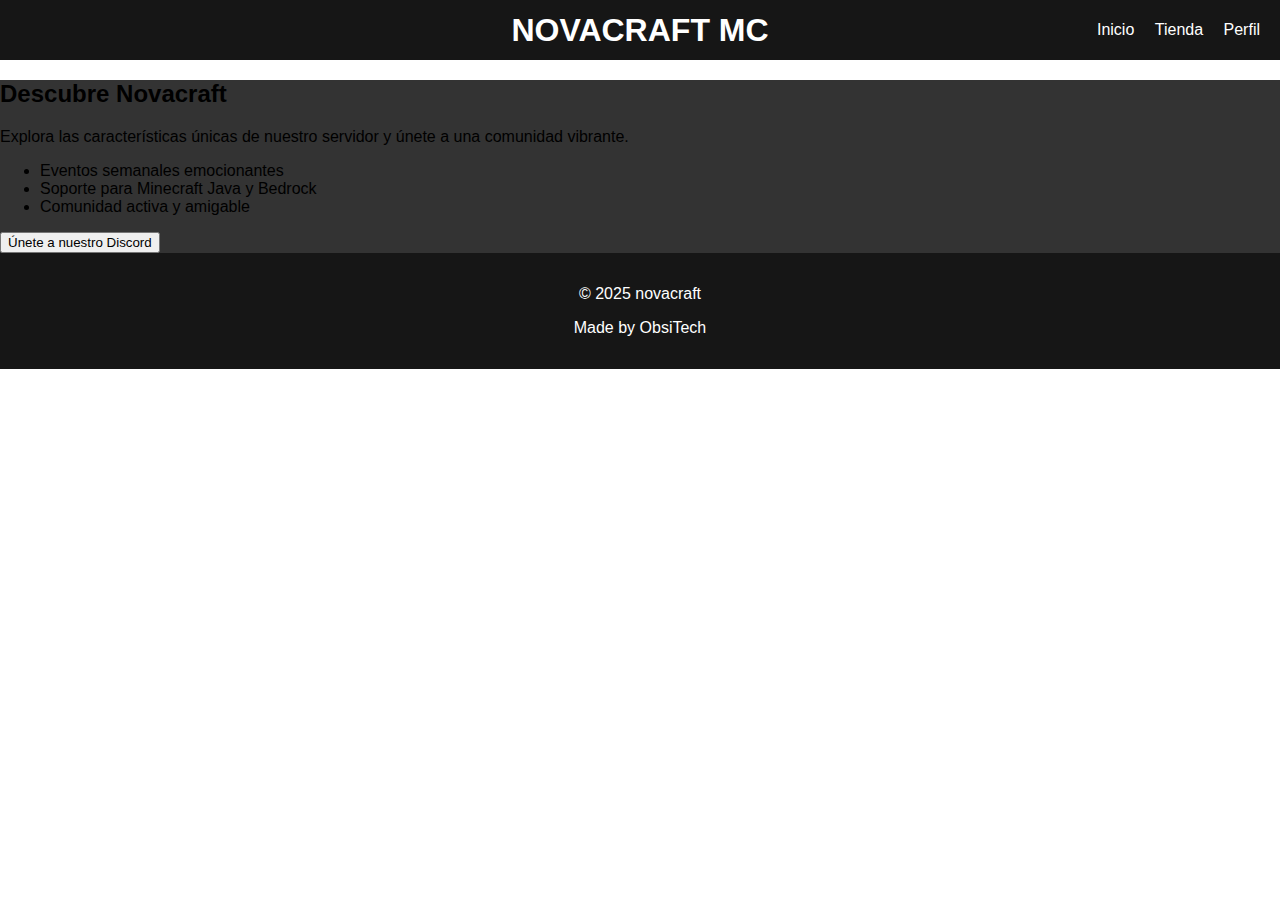
<file: descubre.html>
<!DOCTYPE html>
<html lang="es">
<head>
    <meta charset="UTF-8" />
    <meta name="viewport" content="width=device-width, initial-scale=1.0" />
    <title>Novacraft MC - Descubre</title>
    <link rel="stylesheet" href="descubre.css" />
</head>
<body>
  <header>
        <nav class="navbar">
            <h1>NOVACRAFT MC</h1>
            <ul class="menu">
                <li><a href="index.html">Inicio</a></li>
                <li><a href="#">Tienda</a></li>
                <li><a href="#">Perfil</a></li>
            </ul>
        </nav>
    </header>

    <main>
        <section class="descubre">
            <h2>Descubre Novacraft</h2>
            <p>Explora las características únicas de nuestro servidor y únete a una comunidad vibrante.</p>
            <ul>
                <li>Eventos semanales emocionantes</li>
                <li>Soporte para Minecraft Java y Bedrock</li>
                <li>Comunidad activa y amigable</li>
            </ul>
            <a href="https://discord.gg/fMkvrjTY57">
                <button class="discord-btn">Únete a nuestro Discord</button>
            </a>
        </section>
    </main>

    <footer>
        <p>&copy; 2025 novacraft</p>
        <p>Made by ObsiTech</p>
    </footer>
</body>
</html>
</file>
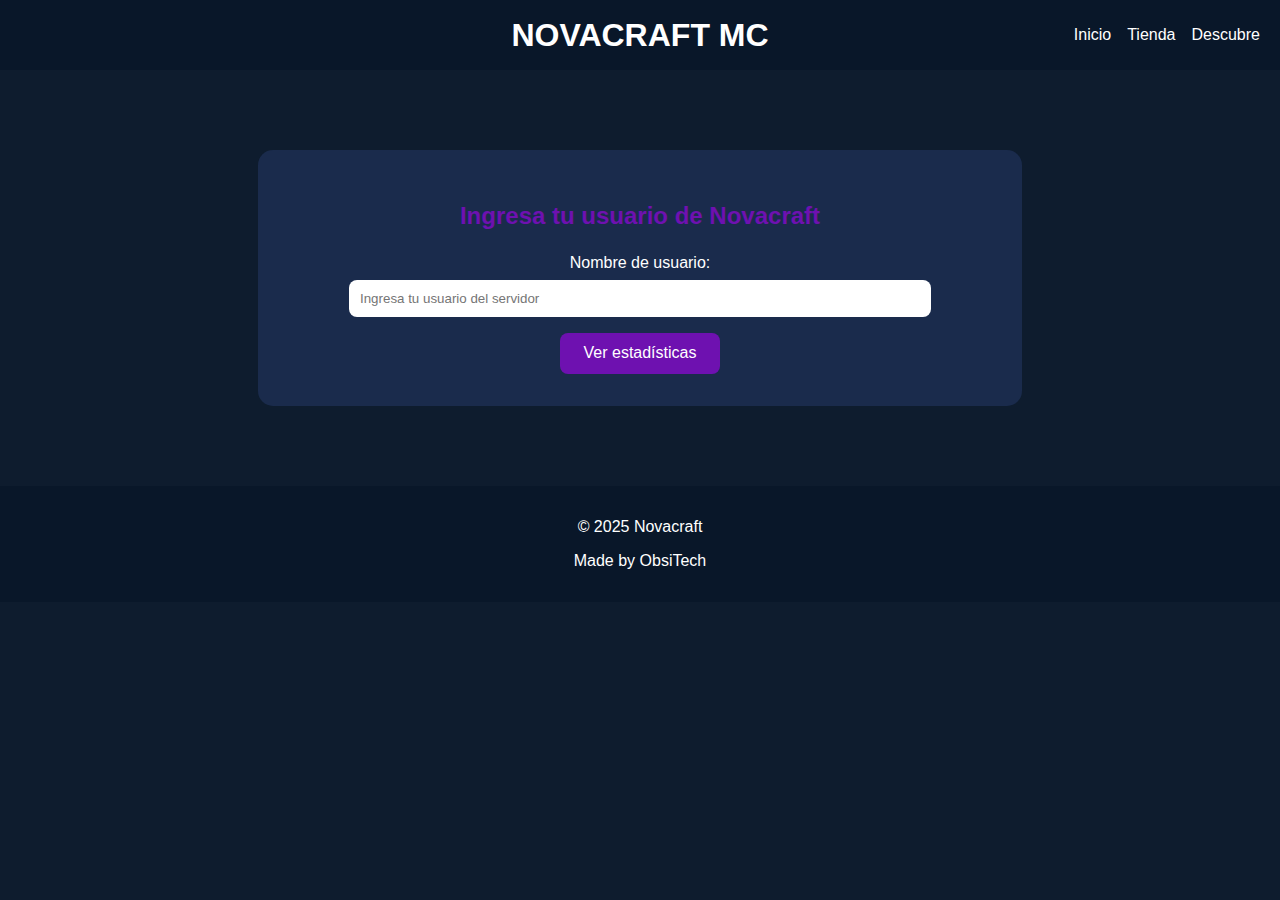
<file: perfil.html>
<!DOCTYPE html>
<html lang="es">
<head>
  <meta charset="UTF-8">
  <meta name="viewport" content="width=device-width, initial-scale=1.0">
  <title>Perfil - Novacraft MC</title>
  <link rel="stylesheet" href="perfil.css">
</head>
<body>
  <header>
    <nav class="navbar">
      <h1>NOVACRAFT MC</h1>
      <ul class="menu">
            <li><a href="index.html">Inicio</a></li>
            <li><a href="#">Tienda</a></li>
            <li><a href="descubre.html">Descubre</a></li>
      </ul>
    </nav>
  </header>

  <main>
    <section class="login-seccion">
      <div class="login-contenedor">
        <h2>Ingresa tu usuario de Novacraft</h2>
        <form id="loginForm">
          <label for="username">Nombre de usuario:</label>
          <input type="text" id="username" name="username" required placeholder="Ingresa tu usuario del servidor">
          <button type="submit">Ver estadísticas</button>
        </form>

        <div id="userStats" class="user-stats" style="display:none;">
          <h3>Estadísticas de <span id="userName"></span></h3>
          <div id="serversContainer"></div>
        </div>
      </div>
    </section>
  </main>

  <footer>
    <p>&copy; 2025 Novacraft</p>
    <p>Made by ObsiTech</p>
  </footer>

  <script>
    // Simulación de datos por usuario y por servidor
    const users = {
      "jugador1": {
        "Survival Factions": {
          level: 15,
          coins: 500,
          gamesPlayed: 30,
          wins: 18,
          losses: 12,
          blocksMined: 2000,
          mobsKilled: 400
        },
        "Survival OP": {
          level: 20,
          coins: 1200,
          gamesPlayed: 50,
          wins: 35,
          losses: 15,
          blocksMined: 5000,
          mobsKilled: 800
        },
        "TNT Run": {
          level: 5,
          coins: 150,
          gamesPlayed: 12,
          wins: 7,
          losses: 5,
          blocksMined: 0,
          mobsKilled: 0
        }
      },
      "jugador2": {
        "Survival Factions": {
          level: 8,
          coins: 200,
          gamesPlayed: 15,
          wins: 7,
          losses: 8,
          blocksMined: 900,
          mobsKilled: 150
        },
        "TNT Run": {
          level: 3,
          coins: 50,
          gamesPlayed: 5,
          wins: 2,
          losses: 3,
          blocksMined: 0,
          mobsKilled: 0
        }
      }
    };

    const form = document.getElementById('loginForm');
    form.addEventListener('submit', function(e){
      e.preventDefault();
      const username = document.getElementById('username').value;

      if(users[username]){
        document.getElementById('loginForm').style.display = 'none';
        const stats = users[username];

        document.getElementById('userName').innerText = username;
        const container = document.getElementById('serversContainer');
        container.innerHTML = ''; // limpiar antes de mostrar

        for (const server in stats){
          const serverStats = stats[server];
          const tableHTML = `
            <div class="server-block">
              <h4>${server}</h4>
              <table>
                <thead>
                  <tr>
                    <th>Estadística</th>
                    <th>Valor</th>
                  </tr>
                </thead>
                <tbody>
                  <tr><td>Nivel</td><td>${serverStats.level}</td></tr>
                  <tr><td>Monedas</td><td>${serverStats.coins}</td></tr>
                  <tr><td>Partidas jugadas</td><td>${serverStats.gamesPlayed}</td></tr>
                  <tr><td>Victorias</td><td>${serverStats.wins}</td></tr>
                  <tr><td>Derrotas</td><td>${serverStats.losses}</td></tr>
                  <tr><td>Bloques minados</td><td>${serverStats.blocksMined}</td></tr>
                  <tr><td>Enemigos derrotados</td><td>${serverStats.mobsKilled}</td></tr>
                </tbody>
              </table>
            </div>
          `;
          container.innerHTML += tableHTML;
        }

        document.getElementById('userStats').style.display = 'block';
      } else {
        alert("Usuario no encontrado");
      }
    });
  </script>
</body>
</html>
</file>
<file: descubre.css>
body {
    font-family: Arial, sans-serif;
    margin: 0;
    padding: 0;
}

header {
    background-color: #161616;
    color: #fff;
    padding: 5px 20px;
}

main {
    background-color: #333;
}

.navbar {
    display: flex;
    justify-content: flex-end;
    align-items: center;
    position: relative;
}

.navbar h1 {
    position: absolute;
    left: 50%;
    transform: translateX(-50%);
    z-index: 1;
}

.menu {
    list-style: none;
    padding: 0;
}

.menu li {
    display: inline;
    margin-left: 1rem;
}

.menu a {
    color: #fff;
    text-decoration: none;
}

footer {
    background-color: #161616;
    color: #fff;
    text-align: center;
    padding: 1rem 0;
}
</file>
<file: perfil.css>
body {
  font-family: Arial, sans-serif;
  margin: 0;
  padding: 0;
  background-color: #0E1C2E;
  color: #fff;
}

header {
  background-color: #091729;
  padding: 10px 20px;
}

.navbar {
  display: flex;
  justify-content: flex-end;
  align-items: center;
  position: relative;
}

.navbar h1 {
  position: absolute;
  left: 50%;
  transform: translateX(-50%);
}

.menu {
  list-style: none;
  display: flex;
  gap: 1rem;
}

.menu a {
  color: #fff;
  text-decoration: none;
  position: relative;
}

.menu a::after {
  content: "";
  position: absolute;
  left: 0;
  bottom: -3px;
  width: 0%;
  height: 2px;
  background-color: #6E11B0;
  transition: width 0.3s ease;
}

.menu a:hover::after {
  width: 100%;
}

.login-seccion {
  display: flex;
  justify-content: center;
  align-items: center;
  padding: 5rem 1rem;
}

.login-contenedor {
  background-color: #1A2B4C;
  padding: 2rem;
  border-radius: 15px;
  max-width: 700px;
  width: 100%;
  text-align: center;
}

.login-contenedor h2 {
  margin-bottom: 1.5rem;
  color: #6E11B0;
}

.login-contenedor input {
  width: 80%;
  padding: 0.7rem;
  margin: 0.5rem 0 1rem 0;
  border-radius: 8px;
  border: none;
}

.login-contenedor button {
  padding: 0.7rem 1.5rem;
  border: none;
  border-radius: 8px;
  background-color: #6E11B0;
  color: #fff;
  cursor: pointer;
  font-size: 1rem;
  transition: background-color 0.3s ease;
}

.login-contenedor button:hover {
  background-color: #B36AFF;
}

.user-stats {
  margin-top: 2rem;
  text-align: left;
}

.server-block {
  margin-bottom: 2rem;
  background-color: #152744;
  padding: 1rem;
  border-radius: 10px;
}

.server-block h4 {
  margin-bottom: 1rem;
  color: #6E11B0;
}

.user-stats table {
  width: 100%;
  border-collapse: collapse;
  background-color: #1A2B4C;
  border-radius: 10px;
  overflow: hidden;
}

.user-stats th, .user-stats td {
  padding: 0.8rem 1rem;
  text-align: left;
}

.user-stats th {
  background-color: #6E11B0;
  color: #fff;
}

.user-stats tr:nth-child(even) {
  background-color: #1E3558;
}

.user-stats tr:hover {
  background-color: #233F68;
}

footer {
  background-color: #091729;
  text-align: center;
  padding: 1rem 0;
}
</file>
